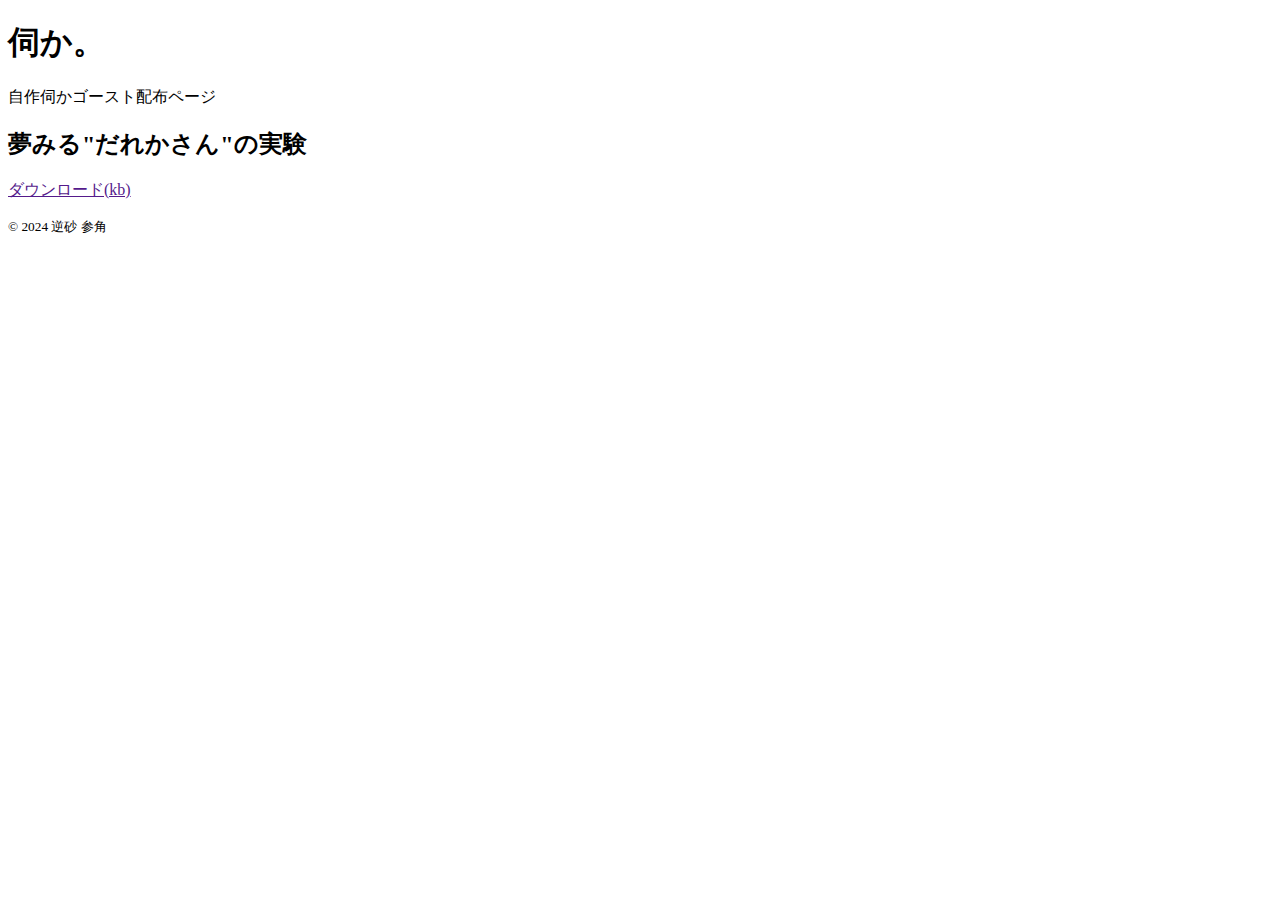
<file: ghost/ghost.html>
<!DOCTYPE html>
<html lang="ja">
  <head>
    <meta charset="UTF-8" />
    <title>逆参角空間▽-伺か</title>
  </head>
  <body>
    <header>
      <h1>伺か。</h1>
      <p>自作伺かゴースト配布ページ</p>
    </header>
    <main>
      <h2>夢みる"だれかさん"の実験</h2>
      <a href="">ダウンロード(kb)</a>
    </main>
    <footer>
      <p class="copy">
        <small class="copylight">© 2024 逆砂 参角</small>
      </p>
    </footer>
  </body>
</html>
</file>
